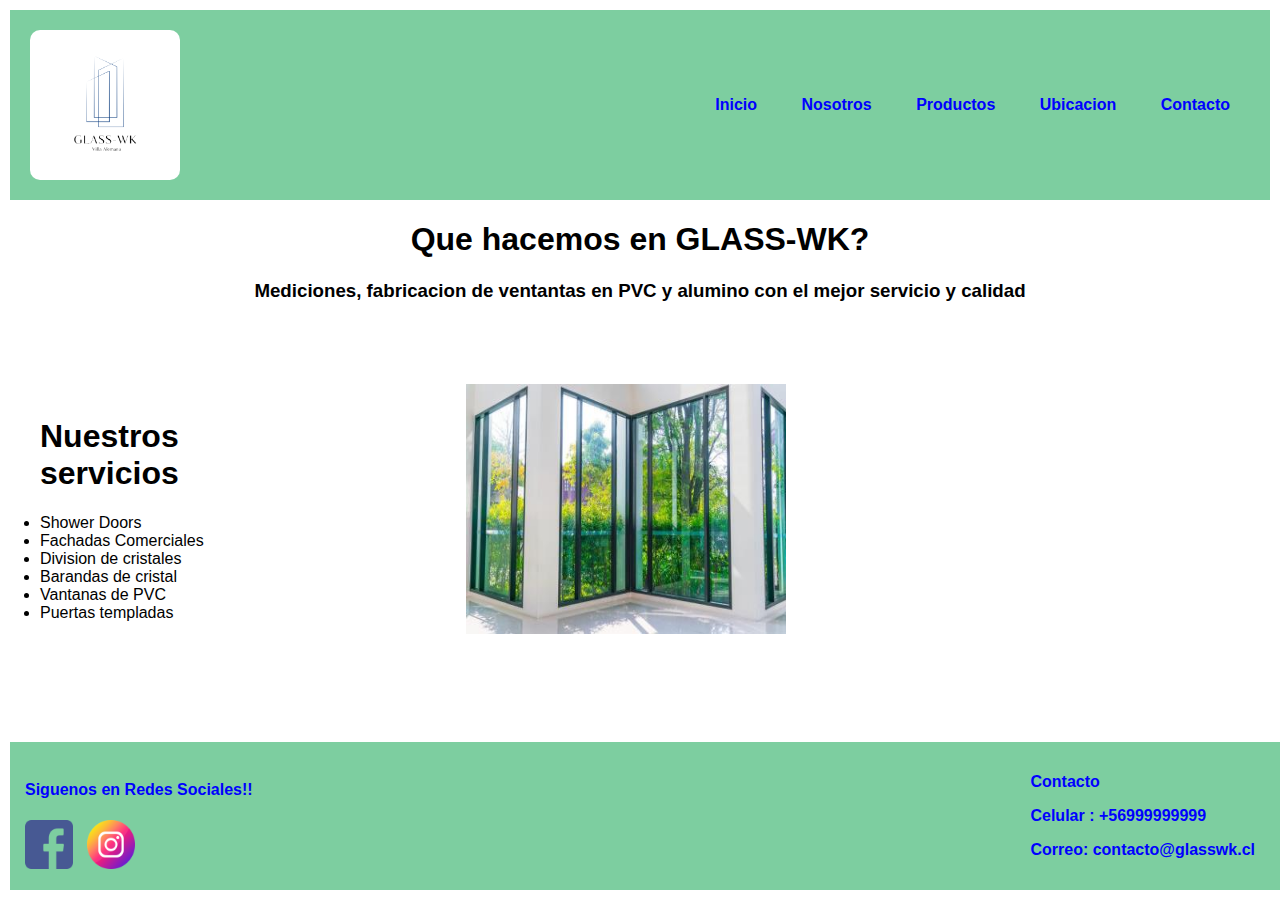
<file: index.html>
<!DOCTYPE html>
<html lang="es">

<head>
        <!--titulo de la pagina-->
        <title>Vidrieria GLASS-WK-Inicio</title>
        <!--favicon de la pagina-->
        <link rel="icon" type="image/x-icon" href="assets/favicon.png">
        <!--CSS-->
        <link rel="stylesheet" href="./css/estilos.css">
        <meta charset="UTF-8">
        <meta name="viewport" content="width=device-width", initial-scale="1.0">
        <meta name="description" content="Vidrieria Glass-WK villa alemana expertos en soluciones y reparaciones ">
</head>

    <body>
        <header>
            <a ref="#" class="logo">
                <img src="./assets/logo.png" alt="logo de la empresa">
            </a>
            <nav>
                <ul>
                    <li><a href="/index.html">Inicio</a></li>
                    <li><a href="./paginas/nosotros.html">Nosotros</a></li>
                    <li><a href="./paginas/productos.html">Productos</a></li>
                    <li><a href="./paginas/ubicacion.html">Ubicacion</a></li>
                    <li><a href="./paginas/contacto.html">Contacto</a></li>
                </ul>
            </nav>
        </header>

        <!--informacion de la pagina-->
        <main>
        
        <div class="titulos">
        <h1>Que hacemos en GLASS-WK?</h1>
        <h3>Mediciones, fabricacion de ventantas en PVC y alumino con el mejor servicio y calidad</h3>
        </div>
        <div class="contenedor">
        <ul class="servicio">
            <h1>Nuestros servicios</h1>
            <li>Shower Doors</li>
            <li>Fachadas Comerciales</li>
            <li>Division de cristales</li>
            <li>Barandas de cristal</li>
            <li>Vantanas de PVC</li>
            <li>Puertas templadas</li>
        </ul>

        <img class="imagen1" src="./assets/imagen1.jpg" alt="logo de la empresa" width="320" height="250">
        <!--iframe-->
        <div class="video"></div>
        <iframe width="500" height="315" src="https://www.youtube.com/embed/RE0PHqvwitk" title="YouTube video player" frameborder="0" allow="accelerometer; autoplay; clipboard-write; encrypted-media; gyroscope; picture-in-picture; web-share" allowfullscreen></iframe>
        </div>
            </main>
                <footer>
                <div class="iconos">
                    <h4>
                        <font color="blue"> Siguenos en Redes Sociales!!</font>
                    </h4>
                    <a ref="www.facebook.com" class="facebook">
                        <img src="./assets/facebook.png" alt="logo de la empresa" width="48" height="49">

                    </a>
                    <a ref="www.instagram.com" class="instagram">
                        <img src="./assets/instagram.png" alt="logo de la empresa" width="48" height="49">

                    </a>

                </div>
                <div class="contactos">
                    <p><font color= "blue"><b>Contacto</b></p></font>
                    <p><font color="blue"><b>Celular : +56999999999</b></p></font>
                    <p><font color="blue"><b>Correo: contacto@glasswk.cl</b></p></font> 

                </div>
                </footer>
    </body>
</html>
</file>
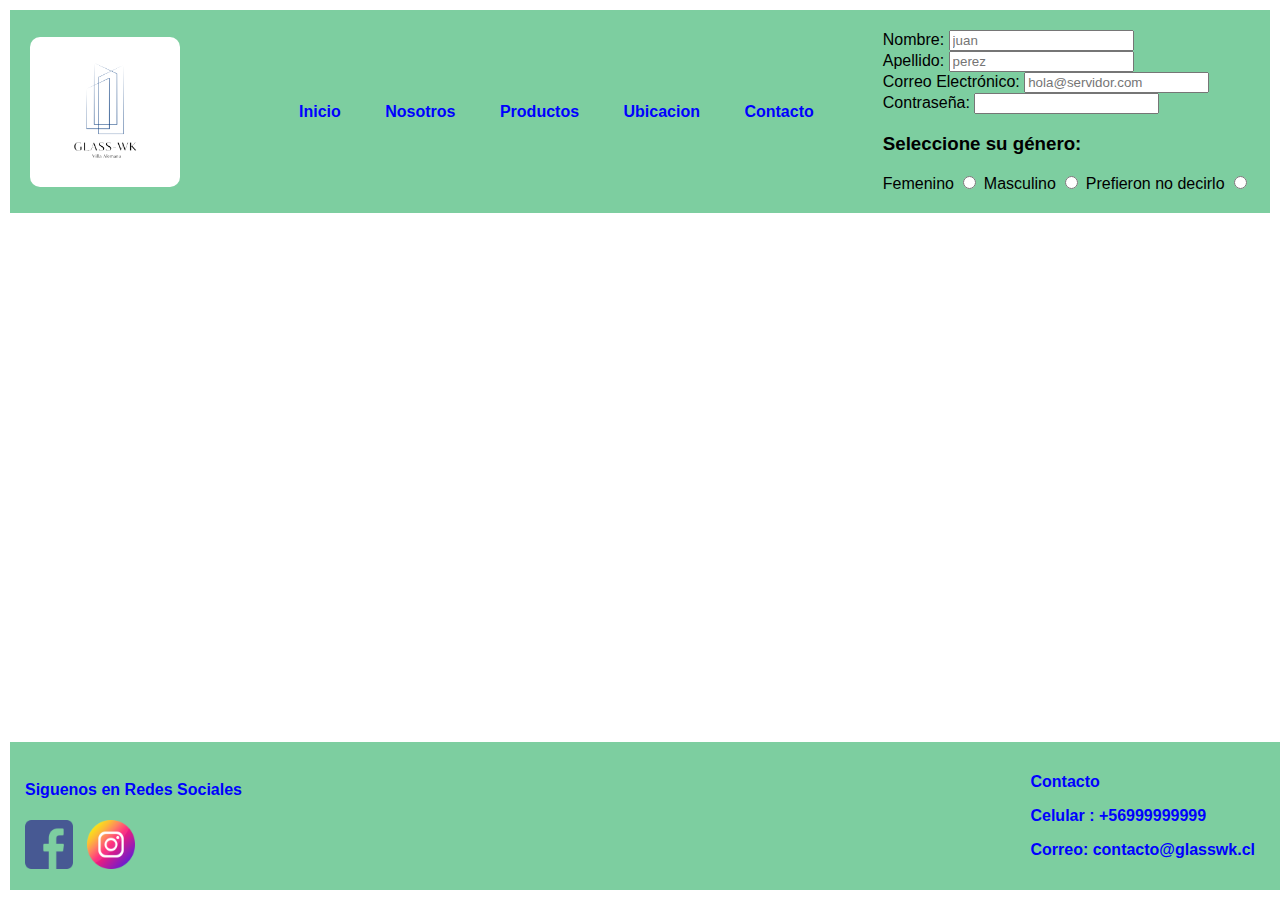
<file: paginas/contacto.html>
<!DOCTYPE html>
<html lang="es">
<head>
    <meta charset="UTF-8">
    <meta name="viewport" content="width=device-width, initial-scale=1.0">
    <title>Vidrieria GLASS-WK-Contacto</title>
    <!--favicon de la pagina-->
    <link rel="icon" type="image/x-icon" href="../assets/favicon.png">
    <!--CSS-->
    <link rel="stylesheet" href="/css/estilos.css">
    <meta charset="UTF-8">
    <meta name="viewport" content="width=device-width", initial-scale="1.0">
    <meta name="description" content="Vidrieria Glass-WK villa alemana expertos en soluciones y reparaciones ">
</head>
<body>
    <header>
        <a ref="#" class="logo">
            <img src="../assets/logo.png" alt="logo de la empresa">
        </a>
        <nav>
            <ul>
                <li><a href="/index.html">Inicio</a></li>
                <li><a href="nosotros.html">Nosotros</a></li>
                <li><a href="productos.html">Productos</a></li>
                <li><a href="ubicacion.html">Ubicacion</a></li>
                <li><a href="contacto.html">Contacto</a></li>
            </ul>
        </nav>
        <!--informacion de la pagina-->
    <main>
        <form action="procesar.php" method="post">

            <!--Input Nombre-->
            <div>
                <label for="nombre">Nombre:</label>
                <input type="text" name="nombre" placeholder="juan">
            </div>

            <div>
                <!--Input Apellido-->
            <label for="apellido">Apellido:</label>
            <input type="text" name="apellido" placeholder="perez">
            </div>

            <div>
                <!--Input email-->
                <label for="email">Correo Electrónico:</label>
                <input type="email" name="email" placeholder="hola@servidor.com">
            </div>

            <div>
                <!--Input pass-->
                <label for="pass">Contraseña:</label>
                <input type="password" name="pass" required>
            </div>

            <!--Radio-->
            <h3>Seleccione su género: </h3>

            <label for="genero">Femenino</label>
            <input type="radio" name="genero" value="femenino">

            <label for="genero">Masculino</label>
            <input type="radio" name="genero" value="masculino">

            <label for="genero">Prefieron no decirlo</label>
            <input type="radio" name="genero" value="no-decirlo">
    </main>
    <footer>
        <div class="iconos">
            <h4>
                <font color="blue"> Siguenos en Redes Sociales </font>
            </h4>
            <a ref="www.facebook.com" class="facebook">
                <img src="../assets/facebook.png" alt="logo de la empresa" width="48" height="49">

            </a>
            <a ref="www.instagram.com" class="instagram">
                <img src="../assets/instagram.png" alt="logo de la empresa" width="48" height="49">

            </a>

        </div>
        <div class="contactos">
            <p><font color= "blue"><b>Contacto</b></p></font>
            <p><font color="blue"><b>Celular : +56999999999</b></p></font>
            <p><font color="blue"><b>Correo: contacto@glasswk.cl</b></p></font> 

        </div>
        </footer>
    </header>
</body>
</html>
</file>
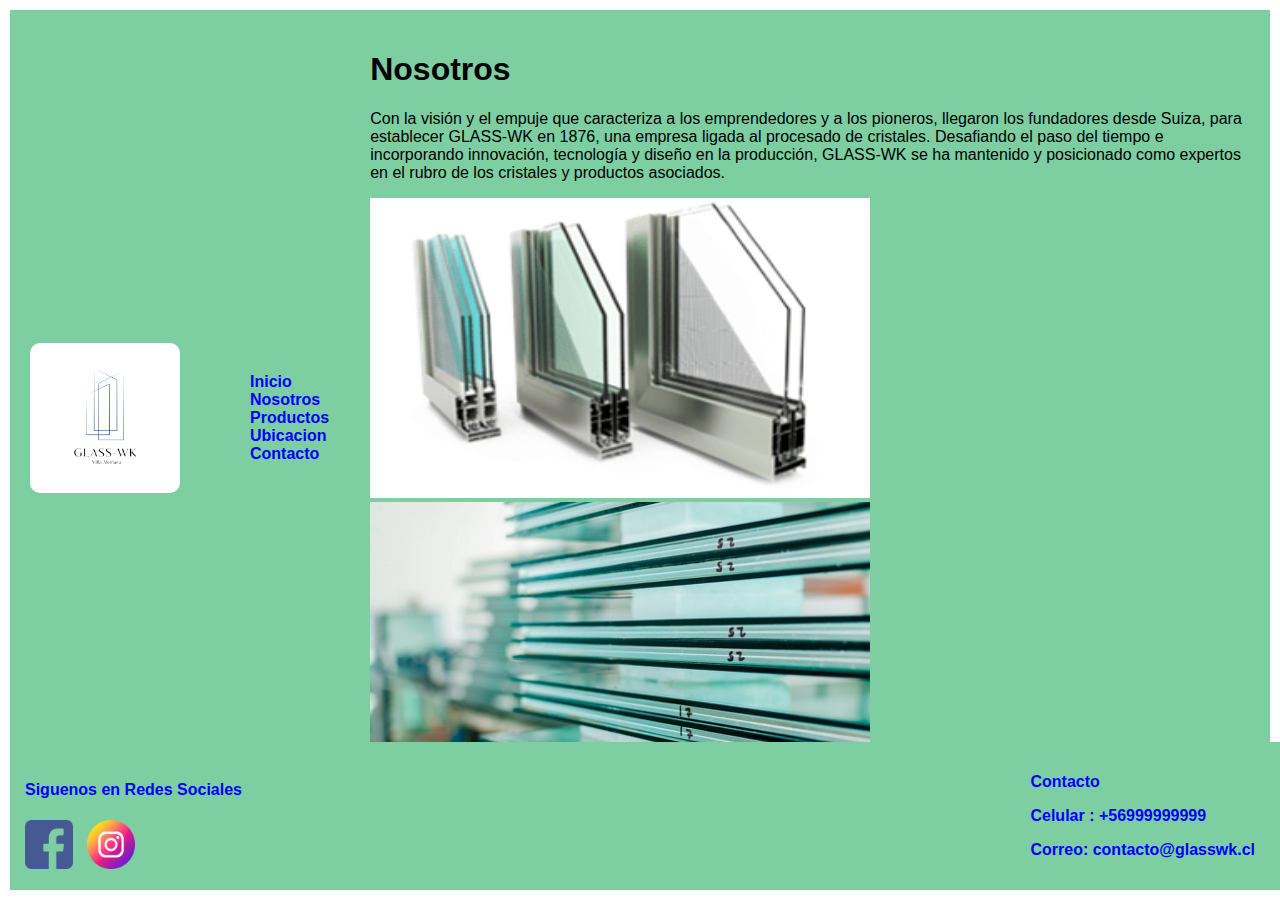
<file: paginas/nosotros.html>
<!DOCTYPE html>
<html lang="es">
<head>
    <meta charset="UTF-8">
    <meta name="viewport" content="width=device-width, initial-scale=1.0">
    <title>Vidrieria GLASS-WK-Nosotros</title>
    <!--favicon de la pagina-->
    <link rel="icon" type="image/x-icon" href="../assets/favicon.png">
    <!--CSS-->
    <link rel="stylesheet" href="/css/estilos.css">
    <meta charset="UTF-8">
    <meta name="viewport" content="width=device-width", initial-scale="1.0">
    <meta name="description" content="Vidrieria Glass-WK villa alemana expertos en soluciones y reparaciones ">
</head>
<body>
    <header>
        <a ref="#" class="logo">
            <img src="../assets/logo.png" alt="logo de la empresa">
        </a>
        <nav>
            <ul>
                <li><a href="/index.html">Inicio</a></li>
                <li><a href="nosotros.html">Nosotros</a></li>
                <li><a href="productos.html">Productos</a></li>
                <li><a href="ubicacion.html">Ubicacion</a></li>
                <li><a href="contacto.html">Contacto</a></li>
            </ul>
        </nav>
        <!--informacion de la pagina-->
        <main>
            <p><h1><b>Nosotros</b></h1></p>
            <p><h3></h3>Con la visión y el empuje que caracteriza a los emprendedores y
                a los pioneros, llegaron los fundadores desde Suiza, para establecer GLASS-WK en 1876,
                una empresa ligada al procesado de cristales. Desafiando el paso del tiempo e incorporando innovación,
                tecnología y diseño en la producción, GLASS-WK se ha mantenido y posicionado como expertos en el
                rubro de los cristales y productos asociados.</p>
        <a ref="Nosotros" class="foto">
            <img src="../assets/nosotros 2.png" alt="nosotros" width="500" height="300">
            <img src="../assets/nosotros.jpg" alt="nosotros" width="500" height="300">
        </a>
        </main>
        <footer>
            <div class="iconos">
                <h4>
                    <font color="blue"> Siguenos en Redes Sociales </font>
                </h4>
                <a ref="www.facebook.com" class="facebook">
                    <img src="../assets/facebook.png" alt="logo de la empresa" width="48" height="49">

                </a>
                <a ref="www.instagram.com" class="instagram">
                    <img src="../assets/instagram.png" alt="logo de la empresa" width="48" height="49">

                </a>

            </div>
            <div class="contactos">
                <p><font color= "blue"><b>Contacto</b></p></font>
                <p><font color="blue"><b>Celular : +56999999999</b></p></font>
                <p><font color="blue"><b>Correo: contacto@glasswk.cl</b></p></font> 

            </div>
            </footer>
    </header>
</body>
</html>
</file>
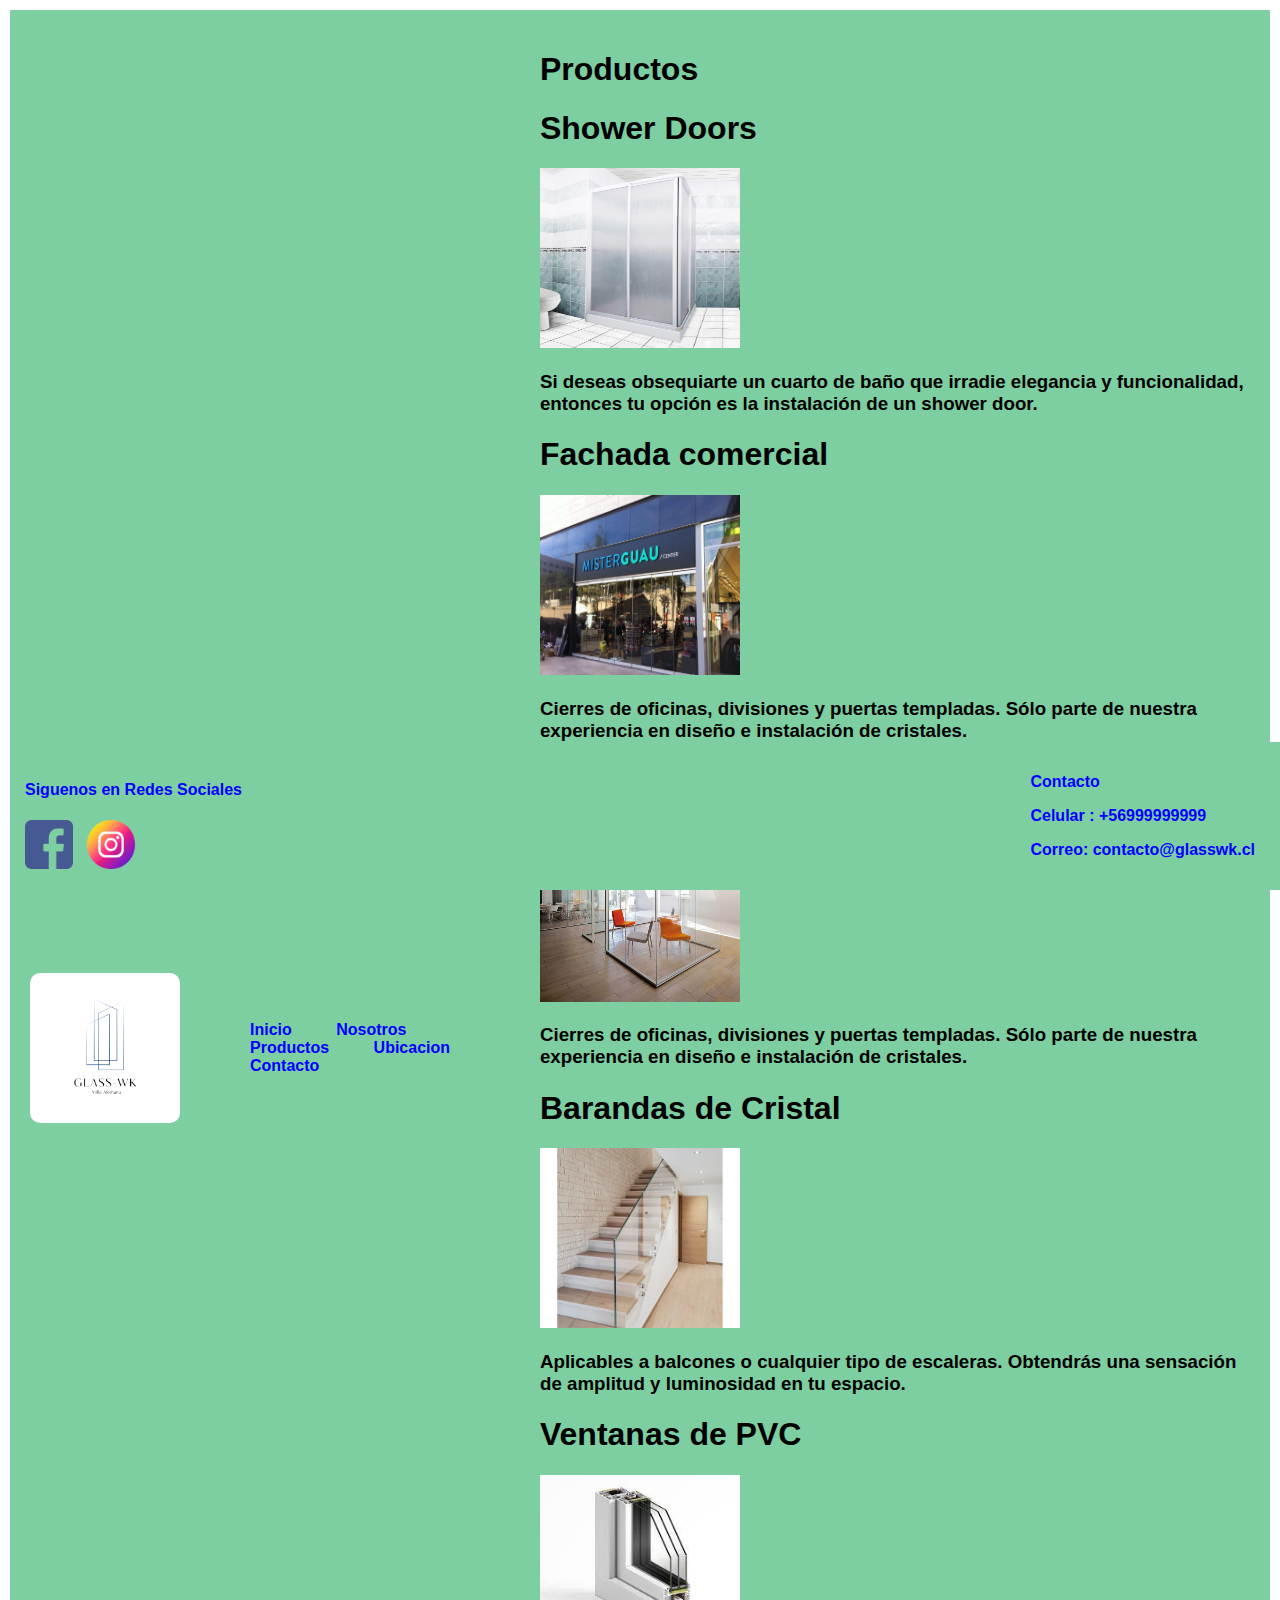
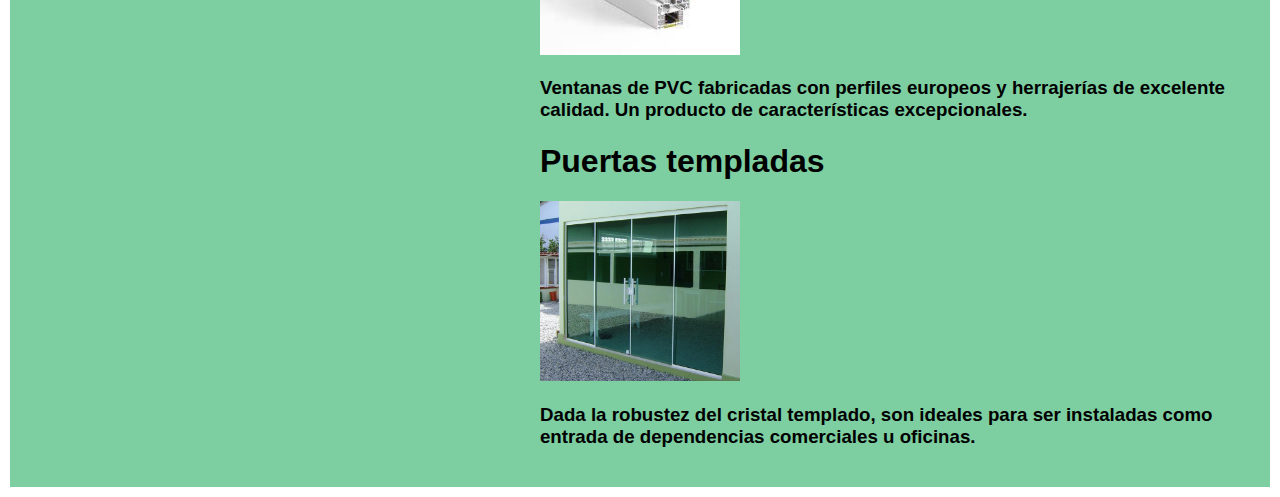
<file: paginas/productos.html>
<!DOCTYPE html>
<html lang="es">
<head>
    <meta charset="UTF-8">
    <meta name="viewport" content="width=device-width, initial-scale=1.0">
    <title>Vidrieria GLASS-WK-Productos</title>
    <!--favicon de la pagina-->
    <link rel="icon" type="image/x-icon" href="../assets/favicon.png">
    <!--CSS-->
    <link rel="stylesheet" href="/css/estilos.css">
    <meta charset="UTF-8">
    <meta name="viewport" content="width=device-width", initial-scale="1.0">
    <meta name="description" content="Vidrieria Glass-WK villa alemana expertos en soluciones y reparaciones ">
</head>
<body>
    <header>
        <a ref="#" class="logo">
            <img src="../assets/logo.png" alt="logo de la empresa">
        </a>
        <nav>
            <ul>
                <li><a href="/index.html">Inicio</a></li>
                <li><a href="nosotros.html">Nosotros</a></li>
                <li><a href="productos.html">Productos</a></li>
                <li><a href="ubicacion.html">Ubicacion</a></li>
                <li><a href="contacto.html">Contacto</a></li>
            </ul>
        </nav>
    <!--informacion de la pagina-->
    <main>
        <p><h1><b>Productos</b></h1></p>
        <a ref="Productos" class="foto y texto"></a>
        <p><h1><b>Shower Doors</b></h1></p>
        <img src="../assets/shower doors.jpg" alt="shower doors" width="200" height="180">
        <p><h3>Si deseas obsequiarte un cuarto de baño
            que irradie elegancia y funcionalidad, entonces tu opción
            es la instalación de un shower door.</h3></p>

        <p><h1><b>Fachada comercial</b></h1></p>
        <img src="../assets/fachada comercial.jpg" alt="fachada conercial" width="200" height="180">
        <p><h3>Cierres de oficinas, divisiones y puertas templadas. Sólo parte de nuestra experiencia en diseño e instalación de cristales.</h3></p>

        <p><h1><b>Division de cristales</b></h1></p>
        <img src="../assets/division de cristales.jpg" alt="division de cristales" width="200" height="180">
        <p><h3>Cierres de oficinas, divisiones y puertas templadas. Sólo parte de nuestra experiencia en diseño e instalación de cristales.</h3></p>

        <p><h1><b>Barandas de Cristal</b></h1></p>
        <img src="../assets/barandas de cristal.jpg" alt="barandas de cristal" width="200" height="180">
        <p><h3>Aplicables a balcones o cualquier tipo de escaleras. Obtendrás una sensación de amplitud y luminosidad en tu espacio.</h3></p>

        <p><h1><b>Ventanas de PVC</b></h1></p>
        <img src="../assets/ventana de pvc.jpg" alt="ventanas de pcv" width="200" height="180">
        <p><h3>Ventanas de PVC fabricadas con perfiles europeos y herrajerías de excelente calidad. Un producto de características excepcionales.</h3></p>

        <p><h1><b>Puertas templadas</b></h1></p>
        <img src="../assets/Puertas-de-vidrio-templado-para-exterior.jpg" alt="puertas templadas" width="200" height="180">
        <p><h3>Dada la robustez del cristal templado, son ideales para ser instaladas como entrada de dependencias comerciales u oficinas.</h3></p>

        </main>
        <footer>
            <div class="iconos">
                <h4>
                    <font color="blue"> Siguenos en Redes Sociales </font>
                </h4>
                <a ref="www.facebook.com" class="facebook">
                    <img src="../assets/facebook.png" alt="logo de la empresa" width="48" height="49">

                </a>
                <a ref="www.instagram.com" class="instagram">
                    <img src="../assets/instagram.png" alt="logo de la empresa" width="48" height="49">

                </a>

            </div>
            <div class="contactos">
                <p><font color= "blue"><b>Contacto</b></p></font>
                <p><font color="blue"><b>Celular : +56999999999</b></p></font>
                <p><font color="blue"><b>Correo: contacto@glasswk.cl</b></p></font> 

            </div>
            </footer>
    </header>
</body>
</html>
</file>
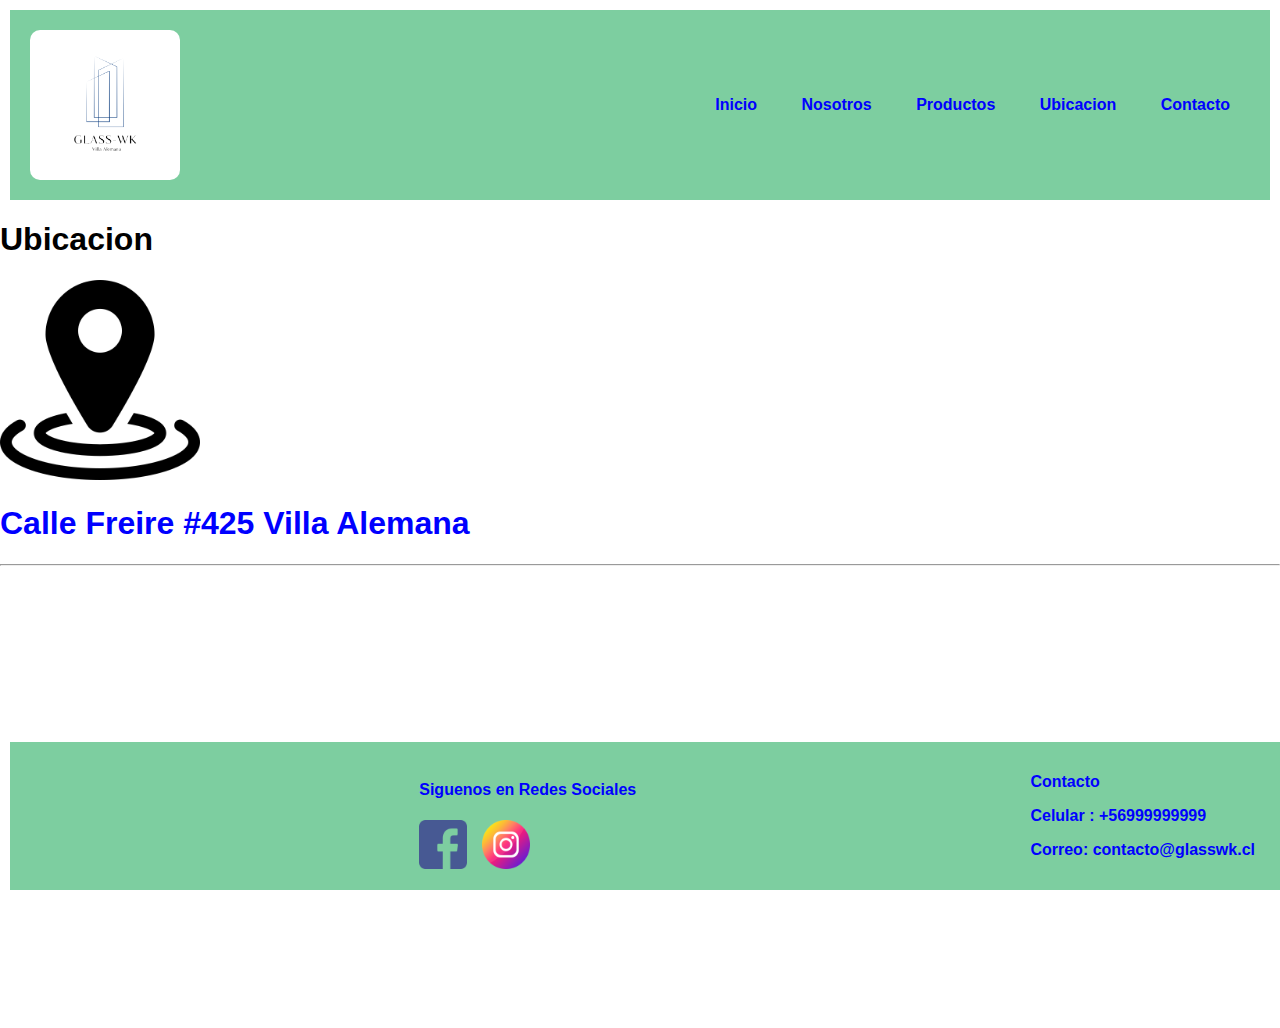
<file: paginas/ubicacion.html>
<!DOCTYPE html>
<html lang="es">
     
<head>
    <meta charset="UTF-8">
    <meta name="viewport" content="width=device-width, initial-scale=1.0">
    <title>Vidrieria GLASS-WK-Ubicacion</title>
    <!--favicon de la pagina-->
    <link rel="icon" type="image/x-icon" href="../assets/favicon.png">
   <!--CSS-->
   <link rel="stylesheet" href="/css/estilos.css">    
    <meta charset="UTF-8">
    <meta name="viewport" content="width=device-width", initial-scale="1.0">
    <meta name="description" content="Vidrieria Glass-WK villa alemana expertos en soluciones y reparaciones ">
</head>
<body>
    <header>
        <a ref="#" class="logo">
            <img src="/assets/logo.png" alt="logo de la empresa">
        </a>
        <nav>
            <ul>
                <li><a href="/index.html">Inicio</a></li>
                <li><a href="./paginas/nosotros.html">Nosotros</a></li>
                <li><a href="./paginas/productos.html">Productos</a></li>
                <li><a href="./paginas/ubicacion.html">Ubicacion</a></li>
                <li><a href="./paginas/contacto.html">Contacto</a></li>
            </ul>
        </nav>
    </header>
        <!--informacion de la pagina-->
        <main>
            <p><h1><b>Ubicacion</b></h1></p>
            <a ref="Ubicacion" class="direccion">
                <img src="../assets/freire 425.png" alt="nosotros" width="200" height="200">
                <p><h1><b>Calle Freire #425 Villa  Alemana</b></h1></p>
                <hr>
                <iframe src="https://www.google.com/maps/embed?pb=!1m18!1m12!1m3!1d3344.525717158983!2d-71.35398472360616!3d-33.042623676743936!2m3!1f0!2f0!3f0!3m2!1i1024!2i768!4f13.1!3m3!1m2!1s0x9689d7a698c3936f%3A0x580cd16c33c39e11!2sFreire%20425%2C%20Villa%20Alemana%2C%20Valpara%C3%ADso!5e0!3m2!1ses!2scl!4v1689217179339!5m2!1ses!2scl" width="600" height="450" style="border:0;" allowfullscreen="" loading="lazy" referrerpolicy="no-referrer-when-downgrade"></iframe>
        </main>
        <footer>
            <div class="iconos">
                <h4>
                    <font color="blue"> Siguenos en Redes Sociales </font>
                </h4>
                <a ref="www.facebook.com" class="facebook">
                    <img src="../assets/facebook.png" alt="logo de la empresa" width="48" height="49">

                </a>
                <a ref="www.instagram.com" class="instagram">
                    <img src="../assets/instagram.png" alt="logo de la empresa" width="48" height="49">

                </a>

            </div>
            <div class="contactos">
                <p><font color= "blue"><b>Contacto</b></p></font>
                <p><font color="blue"><b>Celular : +56999999999</b></p></font>
                <p><font color="blue"><b>Correo: contacto@glasswk.cl</b></p></font> 

            </div>
            </footer>
   
</body>
</html>
</file>
<file: css/estilos.css>
body {
    font-family: sans-serif;
    margin: 0;
}

a{
    text-decoration: none;
    color: blue;
}

header {
    display: flex;
    min-height: 70px;
    background-color: #7DCEA0 ;
    justify-content:space-between ;
    align-items:center;
    padding: 20px;
    margin: 10px;

}

.logo{
    display: flex;
    align-items:center;
    }

.logo img{

    height: 150px;
    margin-right: 10px;
    border-radius: 10px 10px 10px 10px;

    }

nav a{
    font-weight: 600;
    padding: 10px;
}



nav ul li {
    margin: 10px;
    display: inline;
}

.titulo {
    display: flex;
    justify-content: center;
}

nav a:hover{
    color: white;
}

footer {
    display: flex;
    min-height: 70px;
    background-color: #7DCEA0;
    justify-content: space-between;
    align-items: center;
    padding: 15px;
    position: fixed;
    left: 0;
    bottom: 0;
    width: 100%;
    margin: 10px;

}


    @media (max-width:700px){
        header{
            flex-direction: column;
        }
        nav{
            padding: 10px 0px;
        }
}

.instagram {
    margin-left: 10px;

}

.contactos{
    margin-right: 50px;
}

.contenedor{
    display: flex;
    align-items: center;
    margin-top: 50px;
    justify-content: center;
    clear: none;

}
.video{
    clear: both;
    margin-left: 100px;
}

.servicio ul{
    display: flex;
    flex-direction: column;
    align-items: center;
    text-align: center;
}

.servicio{
    margin-right:200px;

    }
.titulos{
    text-align: center;

    }
</file>
